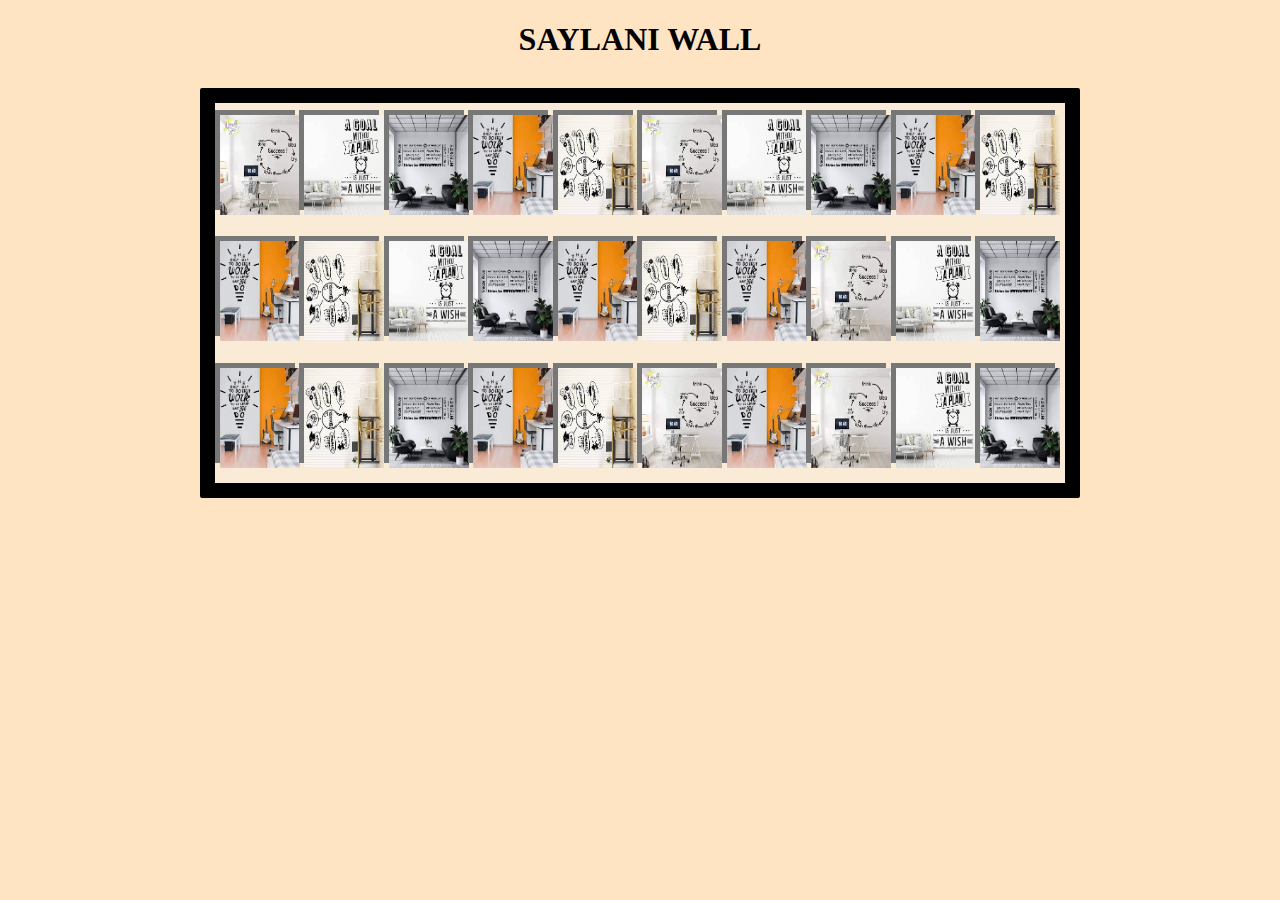
<file: fareed wall/index.html>
<!DOCTYPE html>
<html lang="en">

<head>
    <meta charset="UTF-8">
    <meta name="viewport" content="width=device-width, initial-scale=1.0">
    <title>gallery</title>
</head>

<body>
    <link rel="stylesheet" href="style.css">
    <h1>SAYLANI WALL</h1>
    <div class="wall">

        <div>
            <img src="done.jpg" alt="loding">
        </div>
        <div>
            <img src="download.jpg" alt="loding">
        </div>
        <div>
            <img src="fareed.jpg" alt="loding">
        </div>
        <div>
            <img src="help.jpg" alt="loding">
        </div>
        <div>
            <img src="hp.jpg" alt="loding">
        </div>
        <div>
            <img src="done.jpg" alt="loding">
        </div>
        <div>
            <img src="download.jpg" alt="loding">
        </div>
        <div>
            <img src="fareed.jpg" alt="loding">
        </div>
        <div>
            <img src="help.jpg" alt="loding">
        </div>
        <div>
            <img src="hp.jpg" alt="loding">
        </div>
        <div>
            <img src="help.jpg" alt="loding">
        </div>
        <div>
            <img src="hp.jpg" alt="loding">
        </div>
        <div>
            <img src="download.jpg" alt="loding">
        </div>
        <div>
            <img src="fareed.jpg" alt="loding">
        </div>
        <div>
            <img src="help.jpg" alt="loding">
        </div>
        <div>
            <img src="hp.jpg" alt="loding">
        </div>
        <div>
            <img src="help.jpg" alt="loding">
        </div>
        <div>
            <img src="done.jpg" alt="loding">
        </div>
        <div>
            <img src="download.jpg" alt="loding">
        </div>
        <div class="center">
            <img src="fareed.jpg" alt="loding">
        </div>
        <div>
            <img src="help.jpg" alt="loding">
        </div>
        <div>
            <img src="hp.jpg" alt="loding">
        </div>
        <div class="center">
            <img src="fareed.jpg" alt="loding">
        </div>
        <div>
            <img src="help.jpg" alt="loding">
        </div>
        <div>
            <img src="hp.jpg" alt="loding">
        </div>
        <div>
            <img src="done.jpg" alt="loding">
        </div>
        <div>
            <img src="help.jpg" alt="loding">
        </div>
        <div>
            <img src="done.jpg" alt="loding">
        </div>
        <div>
            <img src="download.jpg" alt="loding">
        </div>
        <div>
            <img src="fareed.jpg" alt="loding">
        </div>



    </div>

</body>

</html>
</file>
<file: fareed wall/style.css>
body {
    background-color: bisque;
}

h1 {
    text-align: center;

}

.wall {
    min-height: 380px;
    max-width: 850px;
    border: 15px solid black;
    margin: 30px auto;
    display: flex;
    justify-content: space-evenly;
    background-color: antiquewhite;
    align-items: center;
    flex-wrap: wrap;
    border-radius: 2px;
    
    
}


}

.wall div {
    margin: 5px;
}



img {
    height: 100px;
    width: 80px;
   
    -moz-box-shadow: -5px -5px #777777;
    -webkit-box-shadow: -5px -5px #777777;
    box-shadow: -5px -5px #777777;
}


}
</file>
